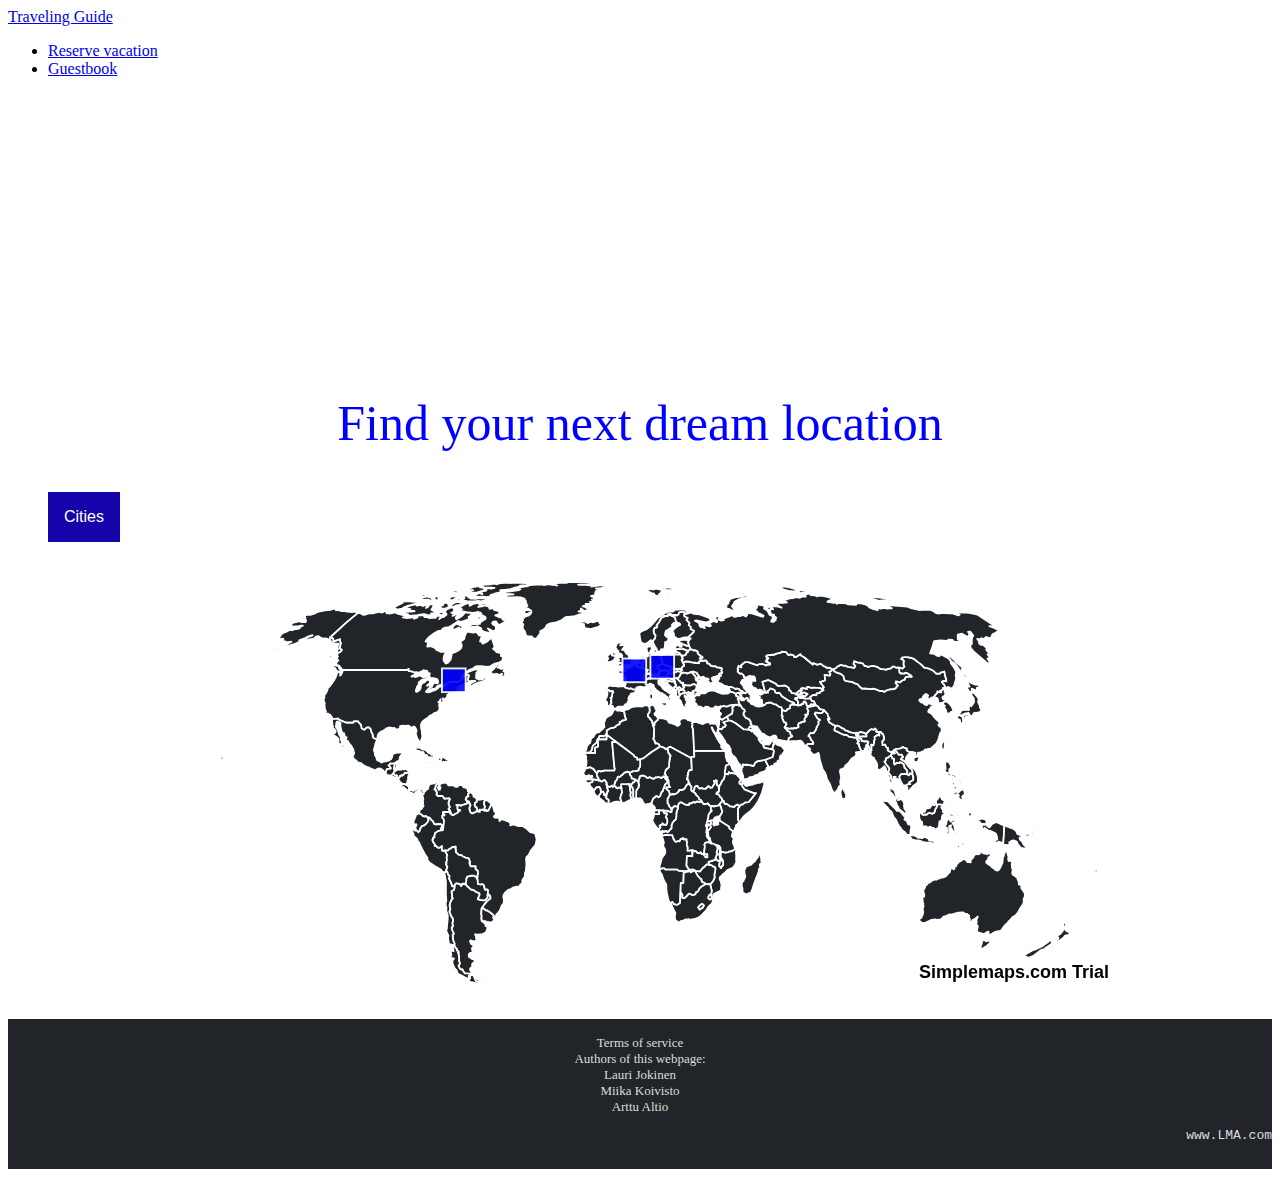
<file: team1_project/Team1/index.html>
<!DOCTYPE html>
<html lang="en">
<head>
    <meta charset="UTF-8">
    <meta http-equiv="X-UA-Compatible" content="IE=edge">
    <meta name="description" content="site to find your next vacation destination">
    <meta name="keywords" content="HTML, CSS, JavaScript">
    <meta name="author" content="Lauri Jokinen, Miika Koivisto, Arttu Altio">
    <meta name="viewport" content="width=device-width, initial-scale=1.0">
    <link rel="stylesheet" href="css/main.css">
    <title>Travel guide - homepage</title>

    <link href="https://cdn.jsdelivr.net/npm/bootstrap@5.1.3/dist/css/bootstrap.min.css" rel="stylesheet" integrity="sha384-1BmE4kWBq78iYhFldvKuhfTAU6auU8tT94WrHftjDbrCEXSU1oBoqyl2QvZ6jIW3" crossorigin="anonymous">

    <script type="text/javascript" src="js/mapdata.js"></script>		
    <script  type="text/javascript" src="js/worldmap.js"></script>


</head>
<body>
    <!--Lauri made navbar -->
    <nav class="navbar navbar-expand-lg navbar-dark bg-dark">
        <div class="container-fluid">
          <a class="navbar-brand" href="#" >Traveling Guide</a>
        
          <div class="navbar-collapse" id="navbarSupportedContent">
            <ul class="navbar-nav me-auto mb-2 mb-lg-0">
              <li class="nav-item">
                <a class="nav-link active" aria-current="page" href="https://www.ebookers.com/">Reserve vacation</a>
              </li>
              <li class="nav-item">
                <a class="nav-link active" aria-current="page" href="./guestbook/php/vieraskirja.php">Guestbook
                </a>
              </li>
            </ul>
          </div>
        </div>
      </nav>
      <!--Lauri made navbar -->

      


      <!--Miika made infobox-->
      <div>
        <h1></h1>
          <div>
            <div class="infobox">Find your next dream location</div>
          </div>
      </div>

      <!--Miika made infobox-->



      <!--Lauri made sidebar -->
      <nav>
        <div class="sidebar">
          <div class="dropdown">
            <button class="dropbtn">Cities</button>
            <div class="dropdown-content">
              <a href="paris.html">Paris</a>
              <a href="praha.html">Praha</a>
              <a href="Montreal.html">Montreal</a>
            </div>
          </div>
            
        </div>
    </nav>
    <!--Lauri made sidebar -->

    <!--Lauri made map -->
    <div class="map">
      <div id="map"></div>
    </div>
     <!--Lauri made map -->

     <br>

     <!--Arttu made footer base, Miika made footer content-->
     <footer>
      <p class="footertext">
        <br> Terms of service
        <br> Authors of this webpage:
        <br>Lauri Jokinen
        <br>Miika Koivisto
        <br>Arttu Altio
        </p>

        <p class="INC">
          www.LMA.com

        </p>
     </footer>
    <!--Arttu made footer base, Miika made footer content-->



</body>
</html>
</file>
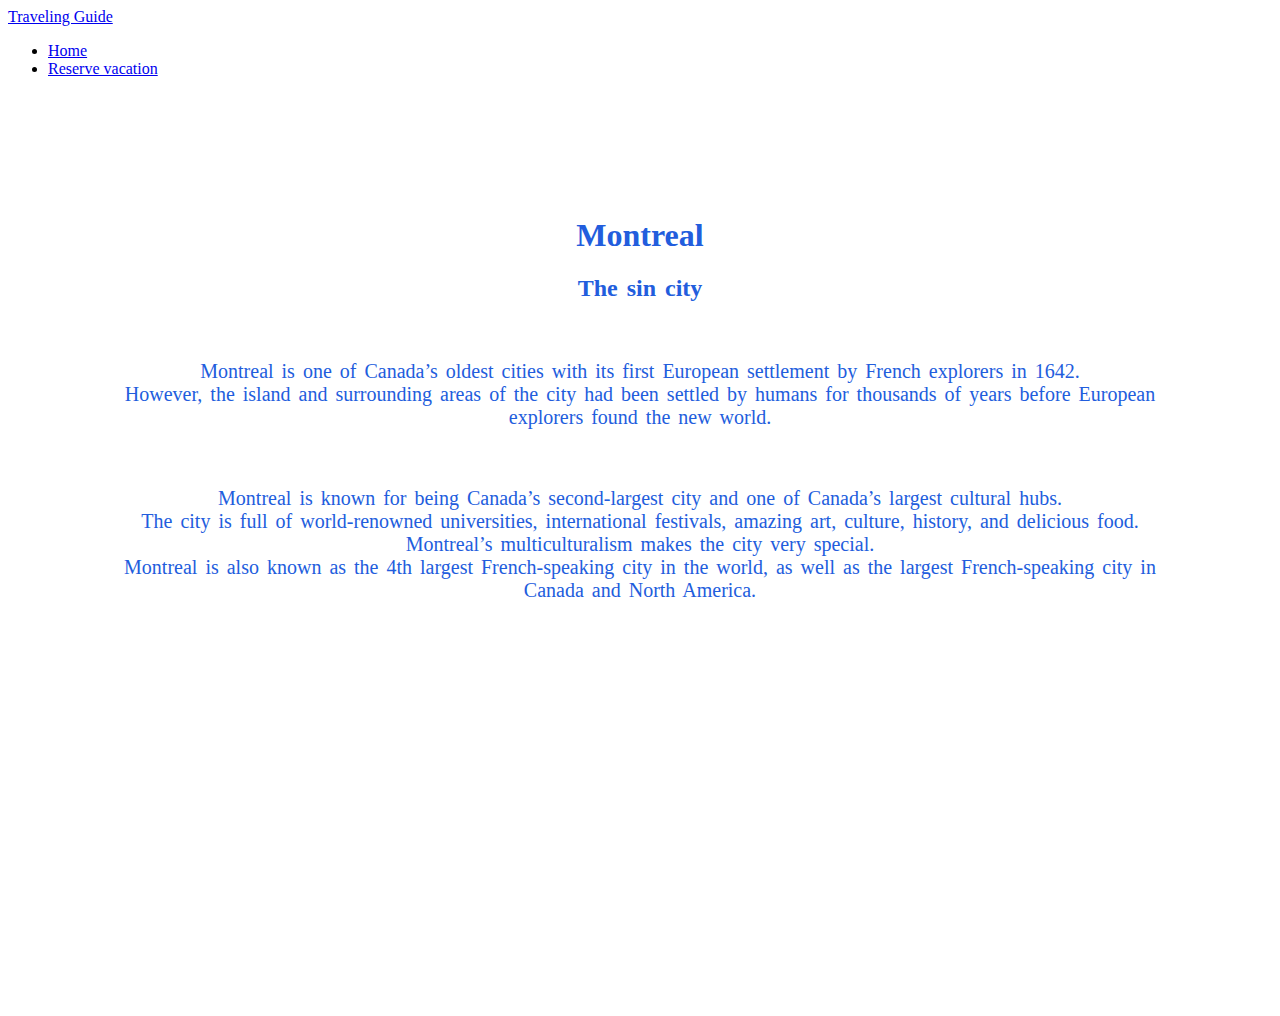
<file: team1_project/Team1/Montreal.html>
<!DOCTYPE html>
<html lang="en">
<head>
    <meta charset="UTF-8">
    <meta http-equiv="X-UA-Compatible" content="IE=edge">
    <meta name="description" content="Introduction to Montreal">
    <meta name="keywords" content="HTML, CSS">
    <meta name="author" content="Arttu Altio">
    <meta name="viewport" content="width=device-width, initial-scale=1.0">
    <link rel="stylesheet" href="css/Montreal.css">
    <title>Montreal</title>
    <link href="https://cdn.jsdelivr.net/npm/bootstrap@5.1.3/dist/css/bootstrap.min.css" rel="stylesheet" integrity="sha384-1BmE4kWBq78iYhFldvKuhfTAU6auU8tT94WrHftjDbrCEXSU1oBoqyl2QvZ6jIW3" crossorigin="anonymous">
</head>
<body>
    <nav class="navbar navbar-expand-lg navbar-dark bg-dark">
        <div class="container-fluid">
          <a class="navbar-brand" href="#" >Traveling Guide</a>
          <div class="navbar-collapse" id="navbarSupportedContent">
            <ul class="navbar-nav me-auto mb-2 mb-lg-0">
              <li class="nav-item">
                <a class="nav-link active" aria-current="page" href="index.html">Home</a>
              </li>
              <li class="nav-item">
                <a class="nav-link active" aria-current="page" href="https://www.ebookers.com/Hotel-Search?adults=2&d1=2022-02-14&d2=2022-02-15&destination=Montreal%20%28and%20vicinity%29%2C%20Quebec%2C%20Canada&endDate=2022-02-15&latLong=45.50195%2C-73.56714&regionId=178288&rooms=1&semdtl=&sort=RECOMMENDED&startDate=2022-02-14&theme=&useRewards=false&userIntent=">Reserve vacation</a>
              </li>
            </ul>
          </div>
        </div>
      </nav>
      <div class="info">
      <h1>Montreal</h1>
      <h2>The sin city</h2>
      <br>
      <p> <span>
        Montreal is one of Canada’s oldest cities with its first European settlement by French explorers in 1642. <br>
        However, the island and surrounding areas of the city had been settled by humans for thousands of years 
        before European explorers found the new world. </span>
        </p>
        <br>
       <p> <span>
            Montreal is known for being Canada’s second-largest city and one of Canada’s largest cultural hubs. <br>
            The city is full of world-renowned universities, international festivals, amazing art, culture, history, and delicious food. <br> 
            Montreal’s multiculturalism makes the city very special. <br>
            Montreal is also known as the 4th largest French-speaking city in the world, 
            as well as the largest French-speaking city in Canada and North America. </span>
        </p>
      </div>    
</body>
</html>
<!--Arttu made Montreal page-->
</file>
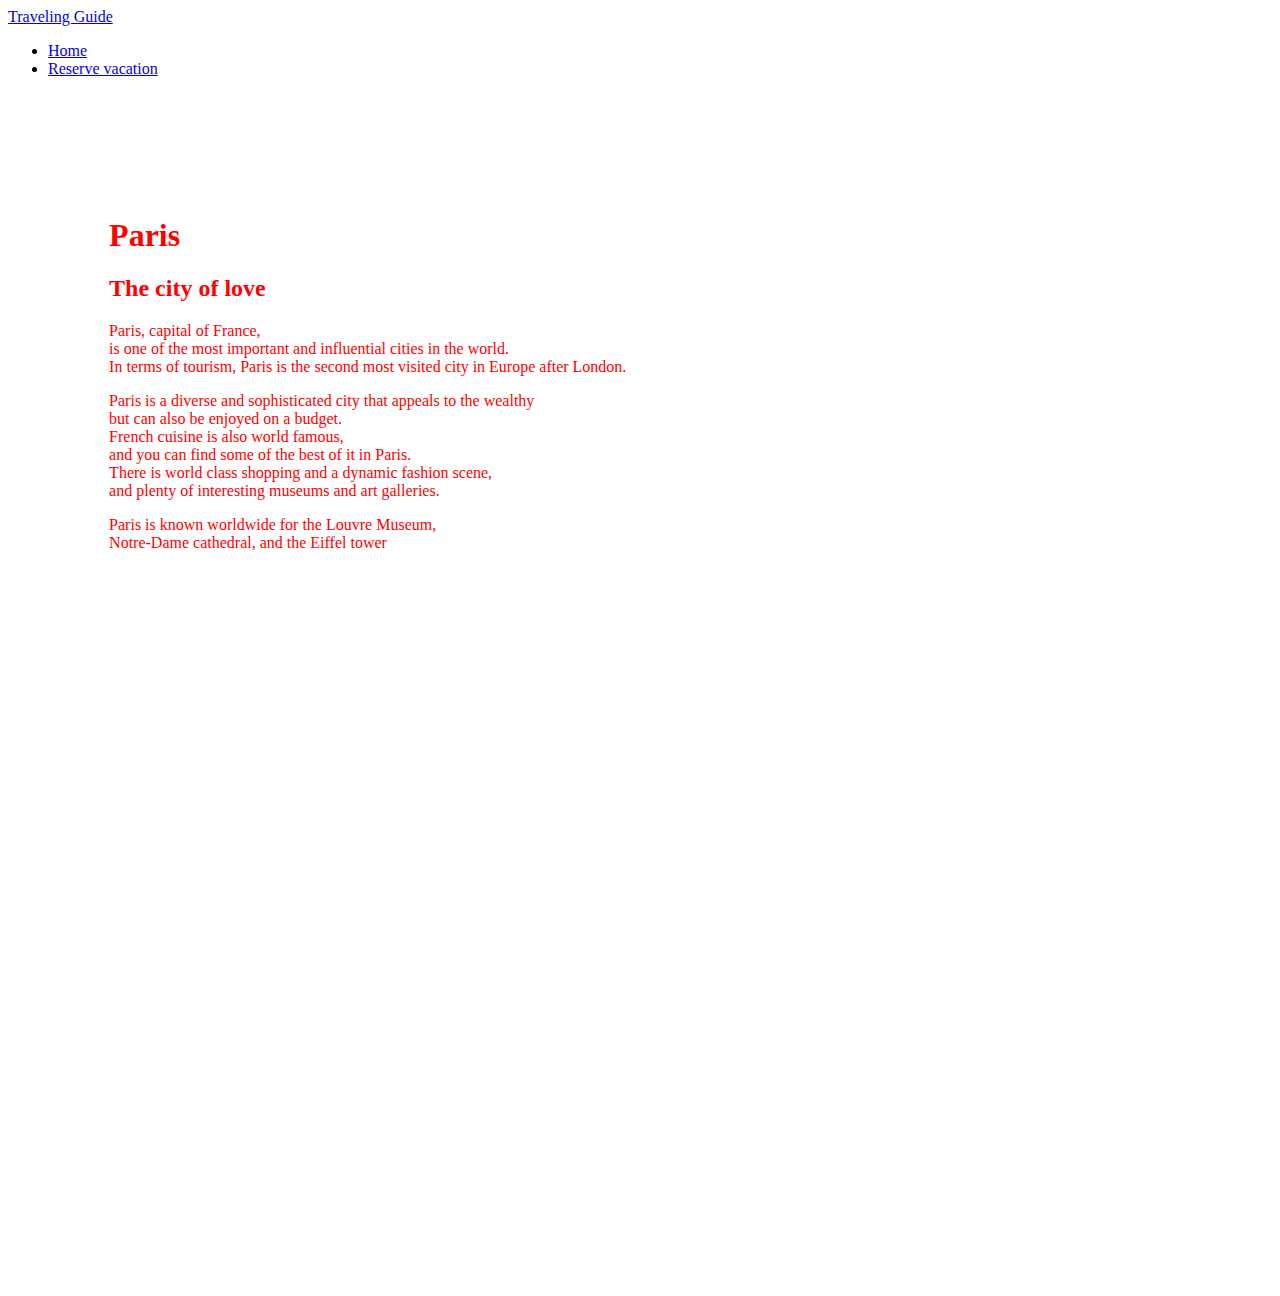
<file: team1_project/Team1/paris.html>
<!DOCTYPE html>
<html lang="en">
<head>
    <meta charset="UTF-8">
    <meta http-equiv="X-UA-Compatible" content="IE=edge">
    <meta name="description" content="Introduction to paris">
    <meta name="keywords" content="HTML, CSS">
    <meta name="author" content="Lauri Jokinen">
    <meta name="viewport" content="width=device-width, initial-scale=1.0">
    <link rel="stylesheet" href="css/paris.css">
    <title>Paris</title>

    <link href="https://cdn.jsdelivr.net/npm/bootstrap@5.1.3/dist/css/bootstrap.min.css" rel="stylesheet" integrity="sha384-1BmE4kWBq78iYhFldvKuhfTAU6auU8tT94WrHftjDbrCEXSU1oBoqyl2QvZ6jIW3" crossorigin="anonymous">

</head>
<body>
    
    <nav class="navbar navbar-expand-lg navbar-dark bg-dark">
        <div class="container-fluid">
          <a class="navbar-brand" href="#" >Traveling Guide</a>
         
          <div class="navbar-collapse" id="navbarSupportedContent">
            <ul class="navbar-nav me-auto mb-2 mb-lg-0">
              <li class="nav-item">
                <a class="nav-link active" aria-current="page" href="index.html">Home</a>
              </li>
              <li class="nav-item">
                <a class="nav-link active" aria-current="page" href="https://www.ebookers.com/Hotel-Search?adults=2&d1=2022-02-10&d2=2022-02-11&destination=Paris%20%28and%20vicinity%29%2C%20France&endDate=2022-02-11&latLong=48.86272%2C2.34375&regionId=179898&rooms=1&semdtl=&sort=RECOMMENDED&startDate=2022-02-10&theme=&useRewards=false&userIntent=">Reserve vacation</a>
              </li>
            </ul>
          </div>
        </div>
      </nav>

      <div class="info">
      <h1>Paris</h1>
      <h2>The city of love</h2>
      <p>Paris, capital of France,<br>
         is one of the most important and influential cities in the world.<br>
         In terms of tourism, Paris is the second most visited city in Europe after London.</p>
       
         <p>Paris is a diverse and sophisticated city that appeals to the wealthy<br>
            but can also be enjoyed on a budget.<br>
            French cuisine is also world famous,<br>
             and you can find some of the best of it in Paris.<br>
            There is world class shopping and a dynamic fashion scene,<br>
             and plenty of interesting museums and art galleries.</p>

        <p>Paris is known worldwide for the Louvre Museum,<br>
             Notre-Dame cathedral, and the Eiffel tower</p>

        
        
      </div>
      
</body>
</html>

<!--Lauri made paris page-->
</file>
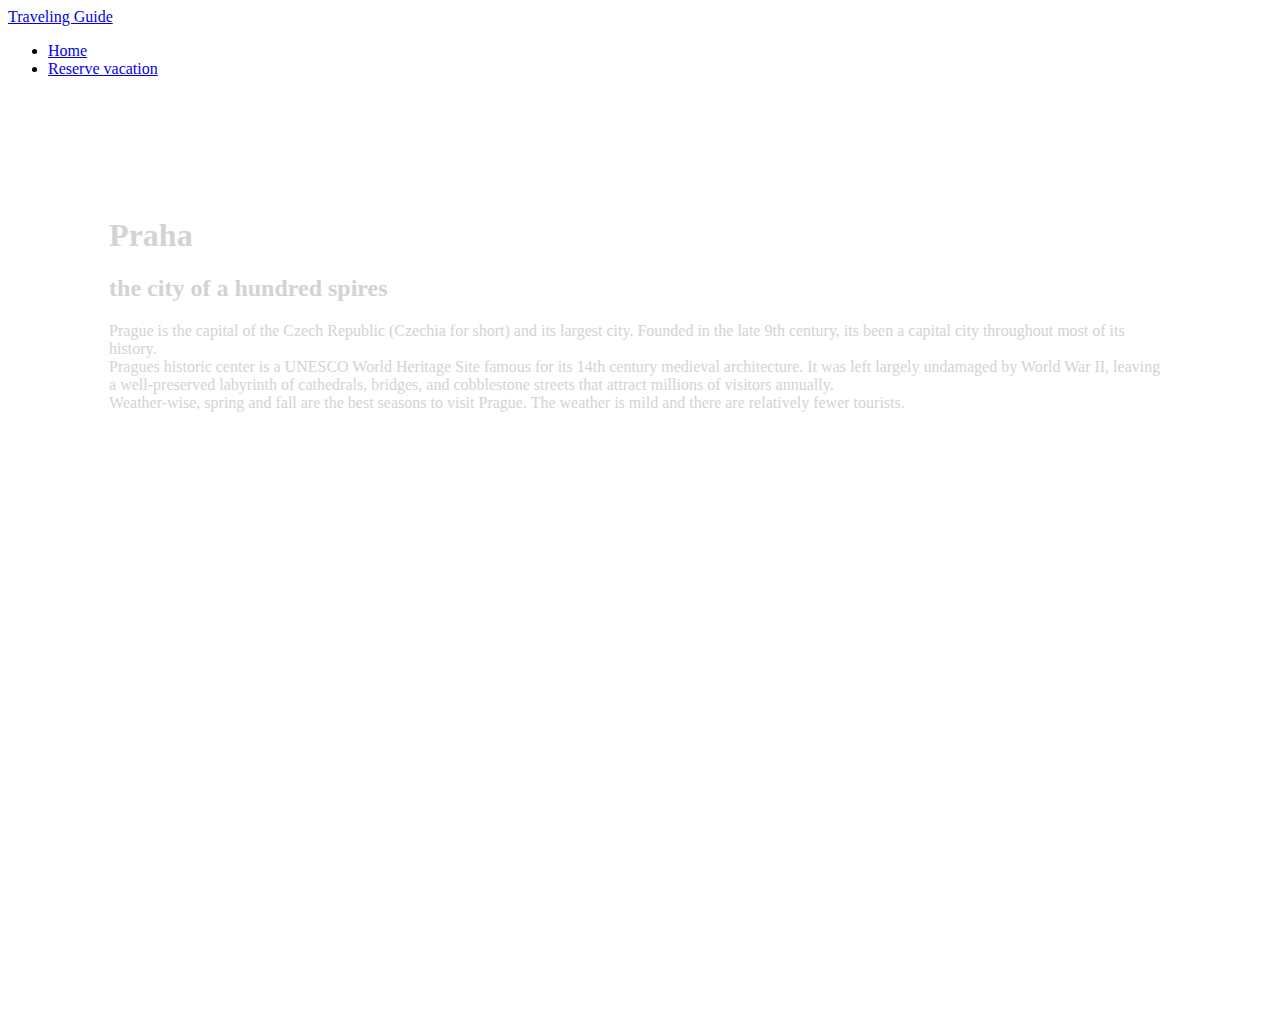
<file: team1_project/Team1/praha.html>
<!DOCTYPE html>
<html lang="en">
<head>
    <meta charset="UTF-8">
    <meta http-equiv="X-UA-Compatible" content="IE=edge">
    <meta name="description" content="Introduction to praha">
    <meta name="keywords" content="HTML, CSS">
    <meta name="author" content="Miika Koivisto">
    <meta name="viewport" content="width=device-width, initial-scale=1.0">
    <link rel="stylesheet" href="css/Praha.css">
    <title>Praha</title>

    <link href="https://cdn.jsdelivr.net/npm/bootstrap@5.1.3/dist/css/bootstrap.min.css" rel="stylesheet" integrity="sha384-1BmE4kWBq78iYhFldvKuhfTAU6auU8tT94WrHftjDbrCEXSU1oBoqyl2QvZ6jIW3" crossorigin="anonymous">

</head>
<body>
    
    <nav class="navbar navbar-expand-lg navbar-dark bg-dark">
        <div class="container-fluid">
          <a class="navbar-brand" href="#" >Traveling Guide</a>
          <div class="navbar-collapse" id="navbarSupportedContent">
            <ul class="navbar-nav me-auto mb-2 mb-lg-0">
              <li class="nav-item">
                <a class="nav-link active" aria-current="page" href="index.html">Home</a>
              </li>
              <li class="nav-item">
                <a class="nav-link active" aria-current="page" href="https://www.ebookers.com/Hotel-Search?adults=2&d1=2022-02-14&d2=2022-02-15&destination=Prague%20%28and%20vicinity%29%2C%20Czech%20Republic&endDate=2022-02-15&latLong=50.08718%2C14.42564&regionId=180014&rooms=1&semdtl=&sort=RECOMMENDED&startDate=2022-02-14&theme=&useRewards=false&userIntent=">Reserve vacation</a>
              </li>
            </ul>
          </div>
        </div>
      </nav>

      <div class="info">
      <h1>Praha</h1>
      <h2>the city of a hundred spires</h2>
      <p>Prague is the capital of the Czech Republic (Czechia for short) and its largest city.
           Founded in the late 9th century,
            its been a capital city throughout most of its history.<br>
          Pragues historic center is a UNESCO World Heritage Site famous for its 14th century medieval architecture.
           It was left largely undamaged by World War II,
            leaving a well-preserved labyrinth of cathedrals,
             bridges, and cobblestone streets that attract millions of visitors annually.<br>
             Weather-wise, spring and fall are the best seasons to visit Prague.
              The weather is mild and there are relatively fewer tourists.
       </p>
         </div>



</body>
</html>

<!--Miika made praha page-->
</file>
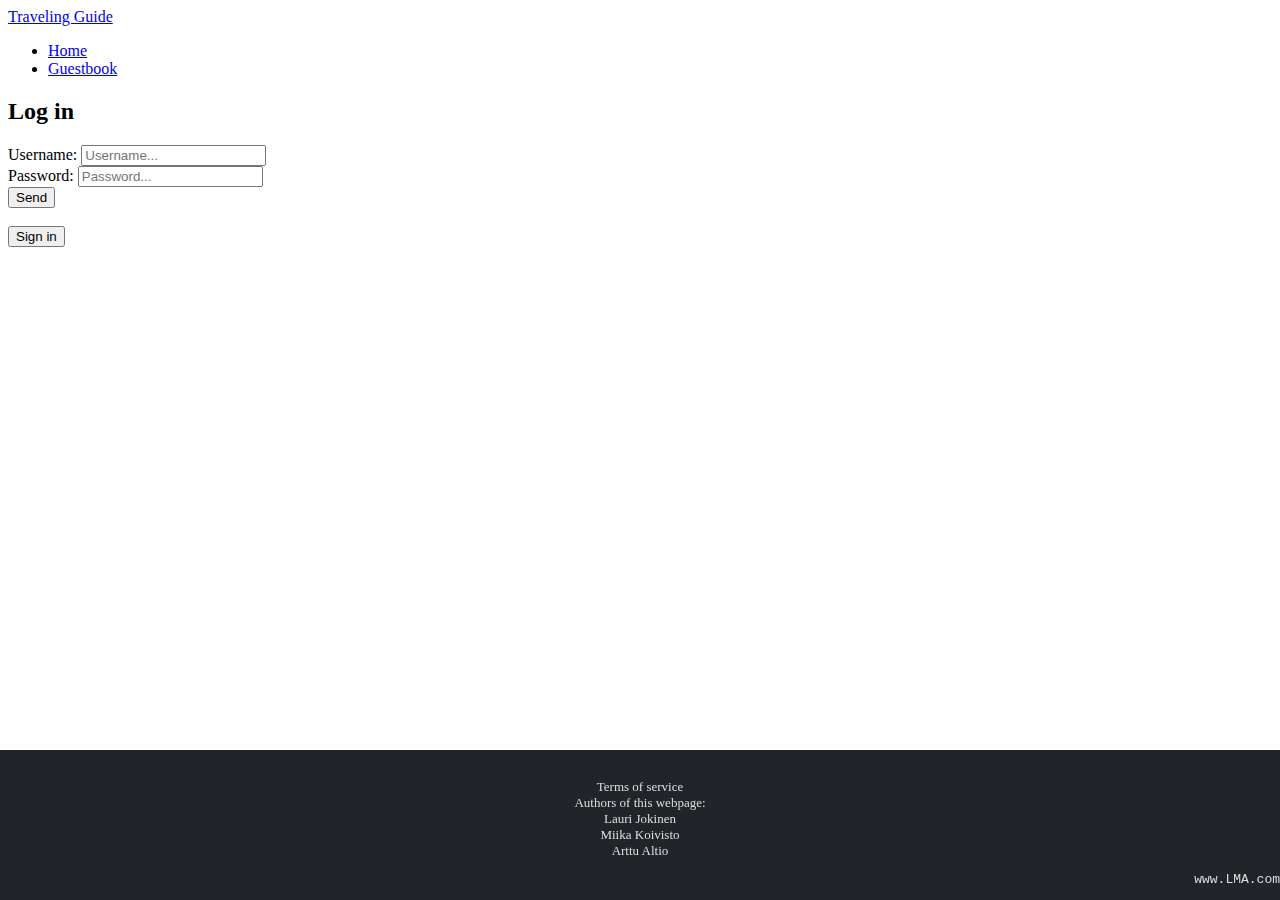
<file: team1_project/Team1/guestbook/html/kirjaudu.html>
<!DOCTYPE html>
<html lang="en">
<head>
    <meta charset="UTF-8">
    <meta http-equiv="X-UA-Compatible" content="IE=edge">
    <meta name="description" content="Log in Page">
    <meta name="keywords" content="HTML, CSS">
    <meta name="author" content="Lauri Jokinen">
    <meta name="viewport" content="width=device-width, initial-scale=1.0">
    <link rel="stylesheet" href="../css/style.css">
    <title>Guestbook</title>

    <link href="https://cdn.jsdelivr.net/npm/bootstrap@5.1.3/dist/css/bootstrap.min.css" rel="stylesheet" integrity="sha384-1BmE4kWBq78iYhFldvKuhfTAU6auU8tT94WrHftjDbrCEXSU1oBoqyl2QvZ6jIW3" crossorigin="anonymous">

</head>
<body>
<nav class="navbar navbar-expand-lg navbar-dark bg-dark">
        <div class="container-fluid">
          <a class="navbar-brand" href="#" >Traveling Guide</a>
         
          <div class="navbar-collapse" id="navbarSupportedContent">
            <ul class="navbar-nav me-auto mb-2 mb-lg-0">
              <li class="nav-item">
                <a class="nav-link active" aria-current="page" href="../../../Team1/index.html">Home</a>
              </li>
<li class="nav-item">
                <a class="nav-link active" aria-current="page" href="../php/vieraskirja.php">Guestbook
                </a>
              </li>

            </ul>
          </div>
        </div>
      </nav>
<!
Painikkeen 'ok' klikkaaminen k�ynnist�� Javascript funktion lahetaKayttaja
Funktiossa luodaan Javascript olio user ja annetaan sille arvot lomakkeen kentist�
Olio user l�hetet��n JSON-muotoisena php-ohjelmalle kirjaudu.php
Jos em. php -ohjelma palauttaa tekstin 'ok', avataan sivu 'tervetuloa.php'
Javascript lauseella: window.location.assign("../php/tervetuloa.php");
Muutoin pysyt��n t�ll� samalla sivulla ja debuggia varten n�ytet��n l�hetetyt tiedot elementiss� 'result'
tai virhetilanteessa n�ytet��n virheilmoitus. L�hetetyt tiedot ja virheilmoitus ovat php-ohjelmalta kirjaudu.php tulevaa dataa - kuten em. 'ok'.
-->


<script>
function lahetaKayttaja(lomake){
	var user=new Object();
	user.tunnus=lomake.tunnus.value;
	user.salasana=lomake.salasana.value;
	var jsonUser=JSON.stringify(user);
	
	xmlhttp = new XMLHttpRequest();
	xmlhttp.onreadystatechange = function() {
	  if (this.readyState == 4 && this.status == 200) {
		    if (this.responseText=="ok"){
		    	window.location.assign("../php/tervetuloa.php");
		    }
		    else{
			    document.getElementById("result").innerHTML = this.responseText;
		    }
	  }
	};
	xmlhttp.open("POST", "../php/kirjaudu.php", true);
	xmlhttp.setRequestHeader("Content-type", "application/x-www-form-urlencoded");
	xmlhttp.send("user=" + jsonUser);	
}
</script>

<h2>Log in</h2>
<form id='userlomake'>
Username: <input type='text' name='tunnus' value='' placeholder='Username...'><br>
Password: <input type='password' name='salasana' value='' placeholder='Password...'><br>
<input type='button' name='ok' value='Send' onclick='lahetaKayttaja(this.form);'><br><br>
<input type='button' name='ok' value='Sign in' onclick="window.location.href='../html/rekisteroidy.html'"><br>
</form>

 <br>

     
 <footer>
      <p class="footertext">
        <br> Terms of service
        <br> Authors of this webpage:
        <br>Lauri Jokinen
        <br>Miika Koivisto
        <br>Arttu Altio
        </p>

        <p class="INC">
          www.LMA.com

        </p>
     </footer>
   

</body>
</html>
</file>
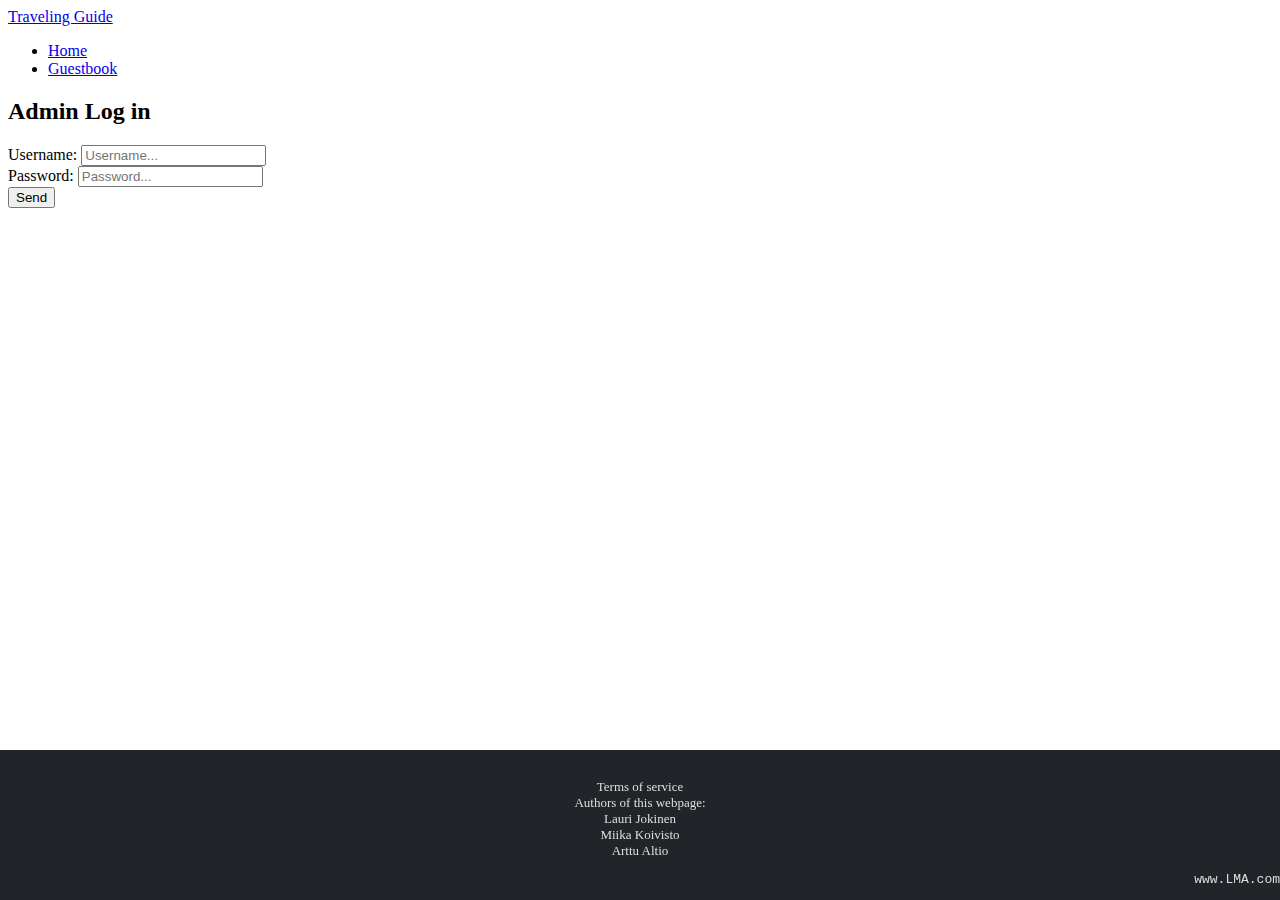
<file: team1_project/Team1/guestbook/html/kirjauduadmin.html>
<!DOCTYPE html>
<html lang="en">
<head>
    <meta charset="UTF-8">
    <meta http-equiv="X-UA-Compatible" content="IE=edge">
    <meta name="description" content="Log in Page">
    <meta name="keywords" content="HTML, CSS">
    <meta name="author" content="Lauri Jokinen">
    <meta name="viewport" content="width=device-width, initial-scale=1.0">
    <link rel="stylesheet" href="../css/style.css">
    <title>Guestbook</title>

    <link href="https://cdn.jsdelivr.net/npm/bootstrap@5.1.3/dist/css/bootstrap.min.css" rel="stylesheet" integrity="sha384-1BmE4kWBq78iYhFldvKuhfTAU6auU8tT94WrHftjDbrCEXSU1oBoqyl2QvZ6jIW3" crossorigin="anonymous">

</head>
<body>
<nav class="navbar navbar-expand-lg navbar-dark bg-dark">
        <div class="container-fluid">
          <a class="navbar-brand" href="#" >Traveling Guide</a>
         
          <div class="navbar-collapse" id="navbarSupportedContent">
            <ul class="navbar-nav me-auto mb-2 mb-lg-0">
              <li class="nav-item">
                <a class="nav-link active" aria-current="page" href="../../../Team1/index.html">Home</a>
              </li>
<li class="nav-item">
                <a class="nav-link active" aria-current="page" href="../php/vieraskirja.php">Guestbook
                </a>
              </li>

            </ul>
          </div>
        </div>
      </nav>
<!
Painikkeen 'ok' klikkaaminen k�ynnist�� Javascript funktion lahetaKayttaja
Funktiossa luodaan Javascript olio user ja annetaan sille arvot lomakkeen kentist�
Olio user l�hetet��n JSON-muotoisena php-ohjelmalle kirjauduadmin.php
Jos em. php -ohjelma palauttaa tekstin 'ok', avataan sivu 'tervetuloaadmin.php'
avascript lauseella: window.location.assign("../php/tervetuloaadmin.php");
Muutoin pysyt��n t�ll� samalla sivulla ja debuggia varten n�ytet��n l�hetetyt tiedot elementiss� 'result'
tai virhetilanteessa n�ytet��n virheilmoitus. L�hetetyt tiedot ja virheilmoitus ovat php-ohjelmalta kirjaudu.php tulevaa dataa - kuten em. 'ok'.
-->

<script>
function lahetaKayttaja(lomake){
	var user=new Object();
	user.tunnus=lomake.tunnus.value;
	user.salasana=lomake.salasana.value;
	var jsonUser=JSON.stringify(user);
	
	xmlhttp = new XMLHttpRequest();
	xmlhttp.onreadystatechange = function() {
	  if (this.readyState == 4 && this.status == 200) {
		    if (this.responseText=="ok"){
		    	window.location.assign("../php/tervetuloaadmin.php");
		    }
		    else{
			    document.getElementById("result").innerHTML = this.responseText;
		    }
	  }
	};
	xmlhttp.open("POST", "../php/kirjaudu.php", true);
	xmlhttp.setRequestHeader("Content-type", "application/x-www-form-urlencoded");
	xmlhttp.send("user=" + jsonUser);	
}
</script>

<h2>Admin Log in</h2>
<form id='userlomake'>
Username: <input type='text' name='tunnus' value='' placeholder='Username...'><br>
Password: <input type='password' name='salasana' value='' placeholder='Password...'><br>
<input type='button' name='ok' value='Send' onclick='lahetaKayttaja(this.form);'><br><br>
</form>

 <br>

     
     <footer>
      <p class="footertext">
        <br> Terms of service
        <br> Authors of this webpage:
        <br>Lauri Jokinen
        <br>Miika Koivisto
        <br>Arttu Altio
        </p>

        <p class="INC">
          www.LMA.com

        </p>
     </footer>
   

</body>
</html>
</file>
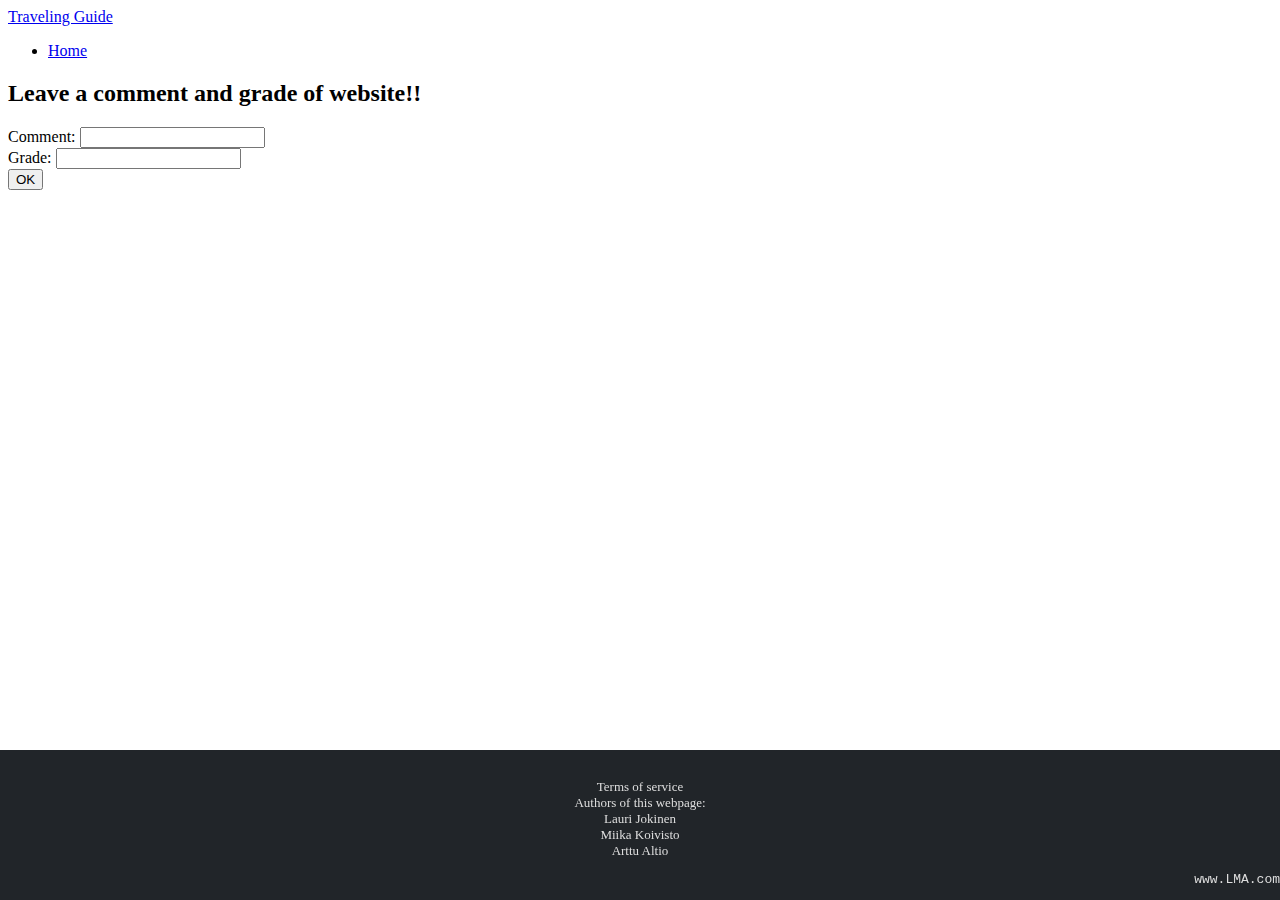
<file: team1_project/Team1/guestbook/html/kommenttilomake.html>
<!DOCTYPE html>
<html lang="en">
<head>
    <meta charset="UTF-8">
    <meta http-equiv="X-UA-Compatible" content="IE=edge">
    <meta name="description" content="Guestbook">
    <meta name="keywords" content="HTML, CSS">
    <meta name="author" content="Lauri Jokinen">
    <meta name="viewport" content="width=device-width, initial-scale=1.0">
    <link rel="stylesheet" href="../css/style.css">
    <title>Guestbook</title>

    <link href="https://cdn.jsdelivr.net/npm/bootstrap@5.1.3/dist/css/bootstrap.min.css" rel="stylesheet" integrity="sha384-1BmE4kWBq78iYhFldvKuhfTAU6auU8tT94WrHftjDbrCEXSU1oBoqyl2QvZ6jIW3" crossorigin="anonymous">

</head>
<body>
    
    <nav class="navbar navbar-expand-lg navbar-dark bg-dark">
        <div class="container-fluid">
          <a class="navbar-brand" href="#" >Traveling Guide</a>
         
          <div class="navbar-collapse" id="navbarSupportedContent">
            <ul class="navbar-nav me-auto mb-2 mb-lg-0">
              <li class="nav-item">
                <a class="nav-link active" aria-current="page" href="../../../Team1/index.html">Home</a>
              </li>
	    </ul>
          </div>
        </div>
      </nav>
<h2>Leave a comment and grade of website!!</h2>
<form action='../php/tallennakommentti.php' method='post'>
Comment: <input type='text' name='nimi' value=''><br>
Grade: <input type='text' name='arvosana' value=''><br>
<input type='submit' name='ok' value='OK'><br>
</form>

 <br>

    
   <footer>
      <p class="footertext">
        <br> Terms of service
        <br> Authors of this webpage:
        <br>Lauri Jokinen
        <br>Miika Koivisto
        <br>Arttu Altio
        </p>

        <p class="INC">
          www.LMA.com

        </p>
     </footer>
    


</body>
</html>
</file>
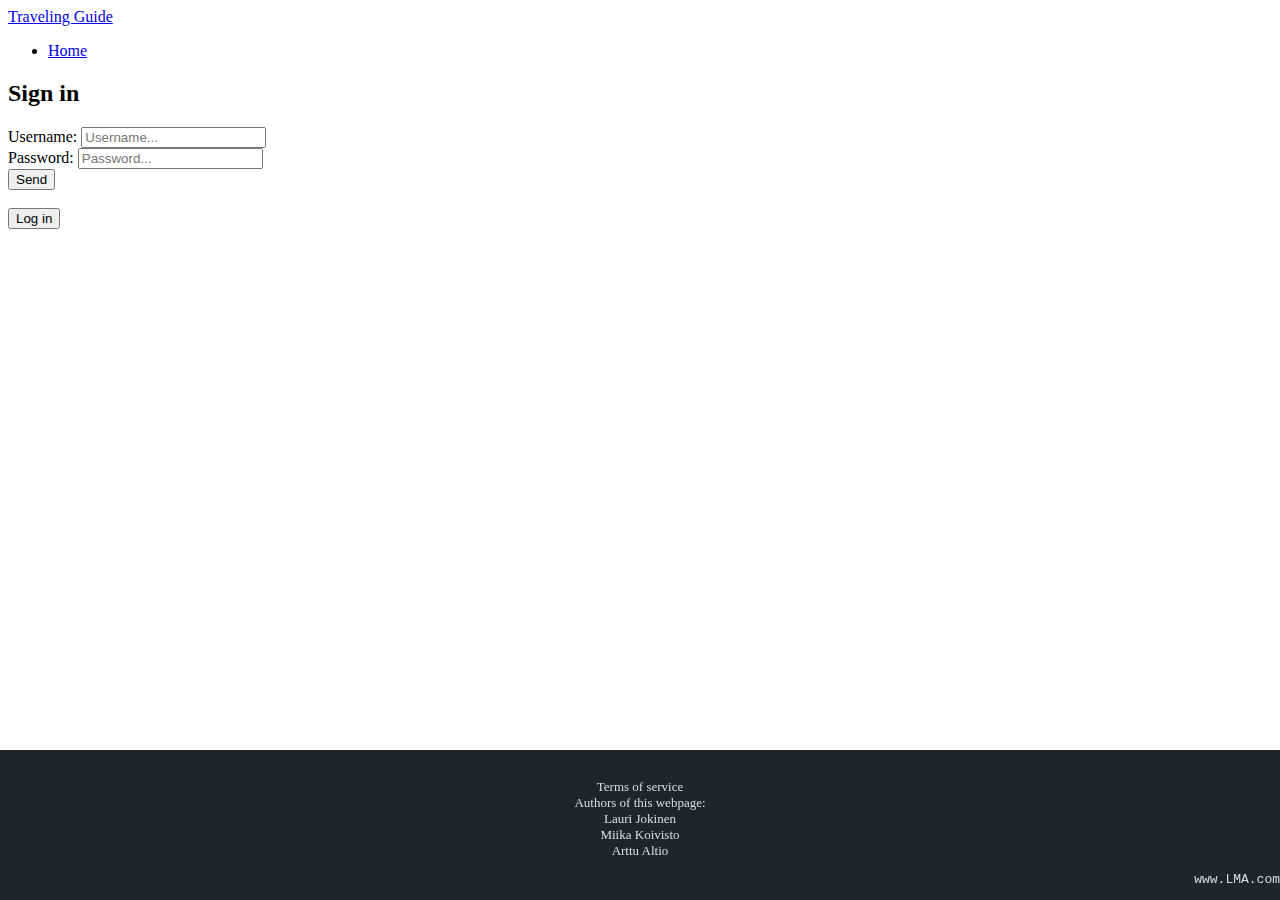
<file: team1_project/Team1/guestbook/html/rekisteroidy.html>
<!DOCTYPE html>
<html lang="en">
<head>
    <meta charset="UTF-8">
    <meta http-equiv="X-UA-Compatible" content="IE=edge">
    <meta name="description" content="Sign in Page">
    <meta name="keywords" content="HTML, CSS">
    <meta name="author" content="Lauri Jokinen">
    <meta name="viewport" content="width=device-width, initial-scale=1.0">
    <link rel="stylesheet" href="../css/style.css">
    <title>Guestbook</title>

    <link href="https://cdn.jsdelivr.net/npm/bootstrap@5.1.3/dist/css/bootstrap.min.css" rel="stylesheet" integrity="sha384-1BmE4kWBq78iYhFldvKuhfTAU6auU8tT94WrHftjDbrCEXSU1oBoqyl2QvZ6jIW3" crossorigin="anonymous">

</head>
<body>
<nav class="navbar navbar-expand-lg navbar-dark bg-dark">
        <div class="container-fluid">
          <a class="navbar-brand" href="#" >Traveling Guide</a>
         
          <div class="navbar-collapse" id="navbarSupportedContent">
            <ul class="navbar-nav me-auto mb-2 mb-lg-0">
              <li class="nav-item">
                <a class="nav-link active" aria-current="page" href="../../../Team1/index.html">Home</a>
              </li>
            </ul>
          </div>
        </div>
      </nav>
<script>
function lahetaKayttaja(lomake){
	var user=new Object();
	user.tunnus=lomake.tunnus.value;
	user.salasana=lomake.salasana.value;
	var jsonUser=JSON.stringify(user);
	
	xmlhttp = new XMLHttpRequest();
	xmlhttp.onreadystatechange = function() {
	  if (this.readyState == 4 && this.status == 200) {
		    document.getElementById("result").innerHTML = this.responseText;
	  }
	};
	xmlhttp.open("POST", "../php/rekisteroidy.php", true);
	xmlhttp.setRequestHeader("Content-type", "application/x-www-form-urlencoded");
	xmlhttp.send("user=" + jsonUser);	
}
</script>

<h2>Sign in</h2>
<form id='userlomake'>
Username: <input type='text' name='tunnus' value='' placeholder='Username...'><br>
Password: <input type='password' name='salasana' value='' placeholder='Password...'><br>

<input type='button' name='ok' value='Send' onclick='lahetaKayttaja(this.form);'><br><br>
<input type='button' name='ok' value='Log in' onclick="window.location.href='../html/kirjaudu.html'"><br>
</form>

 <br>

     
   <footer>
      <p class="footertext">
        <br> Terms of service
        <br> Authors of this webpage:
        <br>Lauri Jokinen
        <br>Miika Koivisto
        <br>Arttu Altio
        </p>

        <p class="INC">
          www.LMA.com

        </p>
     </footer>
   



</body>
</html>
</file>
<file: team1_project/Team1/css/main.css>
/*Miika made css for header*/


h1{
    text-align: center;
    font-family:Cambria, Cochin, Georgia, Times, 'Times New Roman', serif;
    font-size: 14px;
    margin: 0;
    background-image: url(https://ourbesttrip.com/chairs-min.jpg);
    background-repeat: no-repeat;
    background-position: center;
    background-size: cover;
    height: 300px;
    width: 100%;
}

/*Lauri made css for infobox*/
.infobox{
    color: blue;
    text-align: center;
    font-size: 50px;
    font-family:Cambria, Cochin, Georgia, Times, 'Times New Roman', serif;


}

footer { /* Arttu made footer */
    margin: 0;
    background-color: #212529;
    background-position: center;
    background-size: cover;
    height: 150px;
    width: auto;
    bottom: 0;
    ;
    
}

.sidebar{
    padding: 40px;
}

/*Lauri made dropmenu*/

.dropbtn {
    background-color: #1504aa;
    color: white;
    padding: 16px;
    font-size: 16px;
    border: none;
  }
  
  .dropdown {
    position: relative;
    display: inline-block;
  }
  
  .dropdown-content {
    display: none;
    position: absolute;
    background-color: #f1f1f1;
    min-width: 160px;
    box-shadow: 0px 8px 16px 0px rgba(0,0,0,0.2);
    z-index: 1;
  }
  
  .dropdown-content a {
    color: black;
    padding: 12px 16px;
    text-decoration: none;
    display: block;
  }
  
  .dropdown-content a:hover {background-color: #ddd;}
  
  .dropdown:hover .dropdown-content {display: block;}
  
  .dropdown:hover .dropbtn {background-color: #3e8e41;}

/*Lauri made dropmenu*/

/*Lauri made map*/
.map{
    display: block;
    margin-left: auto;
    margin-right: auto;
    
    width: 75%;
    max-width: 1200px;
}
/*Lauri made map*/

/*Miika made footer text css*/
.footertext{
  font-size: small;
  color: #ddd;
  background-size: cover;
  text-align: center;
}

.INC{
  font-family: 'Courier New', Courier, monospace;
  font-size: small;
  color: #ddd;
  text-align: right;
  background-size: cover;
}
</file>
<file: team1_project/Team1/css/Montreal.css>
body{
    background-image: url(https://handluggageonly.co.uk/wp-content/uploads/2017/04/Hand-Luggage-Only-4-1.jpg);
    background-repeat: no-repeat;
    background-position: center;
    background-size: cover;
    height: 1000px;
    size: 100%;   
}
.info{
    text-overflow: clip;
    text-align: center;
    word-spacing: 3px;
    padding: 8%;
    float: left;
    color: rgb(34, 93, 221)
}
p {
    text-align: center;
    font-size: 20px;
    font-weight: 400;
    color: rgb(34, 93, 221)
}
p span {
    background-color: white;
}
/*Arttu made css for the Montreal page*/
</file>
<file: team1_project/Team1/css/paris.css>
.info{
    padding: 8%;
    float: left;
    color: red;
    background-image: url(https://static.saltinourhair.com/wp-content/uploads/2018/07/23151938/paris-city-trip-guide-header.jpg);
    background-repeat: no-repeat;
    background-position: center;
    background-size: cover;
    height: 1000px;
    width: 100%;
}

/*Lauri made css for the paris page*/
</file>
<file: team1_project/Team1/css/Praha.css>
body{
    background-image: url(https://wallpapercave.com/wp/wp6895676.jpg);
    background-repeat: no-repeat;
    background-position: center;
    background-size: cover;
    height: 1000px;
    size: 100%;
    
}

.info{
    padding: 8%;
    float: left;
    color: rgb(211, 211, 211);
}

/*Miika made css for the praha page*/
</file>
<file: team1_project/Team1/guestbook/css/style.css>
footer { /* Arttu made footer */
  position: fixed;
  left: 0;
  bottom: 0;
  width: 100%;
  background-color: #212529;
  color: white;
  text-align: center;
    
    
    
}

/*Miika made footer text css*/
.footertext{
  font-size: small;
  color: #ddd;
  background-size: cover;
  text-align: center;
}

/*Miika made company tag to footer*/
.INC{
  font-family: 'Courier New', Courier, monospace;
  font-size: small;
  color: #ddd;
  text-align: right;
  background-size: cover;
}
</file>
